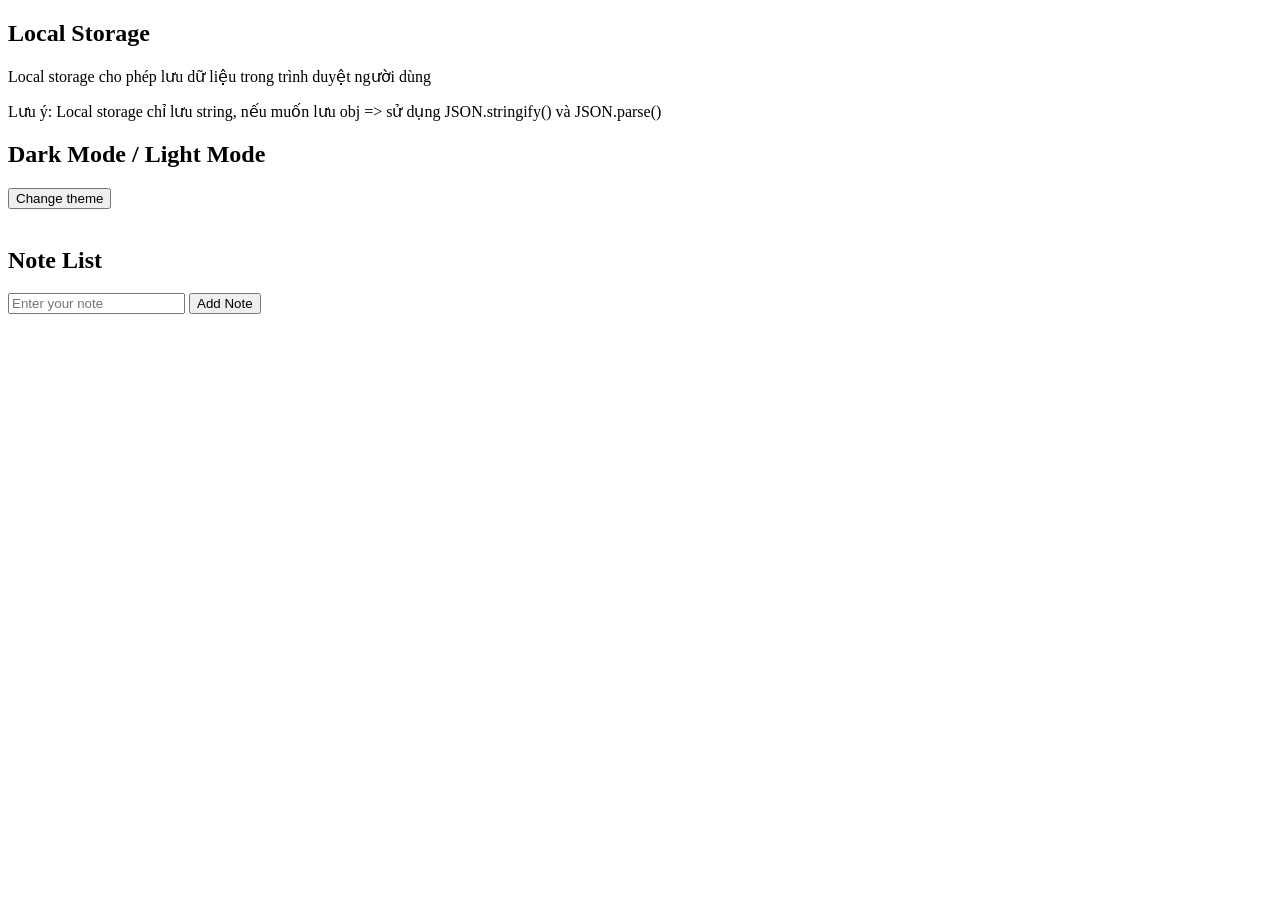
<file: Lesson2/index.html>
<!DOCTYPE html>
<html lang="en">

<head>
    <meta charset="UTF-8">
    <meta name="viewport" content="width=device-width, initial-scale=1.0">
    <title>Lesson 2</title>
    <!-- link Css -->
    <link rel="stylesheet" href="./styles.css">
</head>

<body>
    <!-- Local Storage -->
    <h2>Local Storage</h2>
    <p>Local storage cho phép lưu dữ liệu trong trình duyệt người dùng</p>
    <p>Lưu ý: Local storage chỉ lưu string, nếu muốn lưu obj => sử dụng JSON.stringify() và JSON.parse()</p>

    <!-- Bài 1: Dark Mode / light mode -->
    <h2>Dark Mode / Light Mode</h2>
    <button id="themeBtn">Change theme</button>
    <br><br>

    <!-- Bài 2: Note list -->
    <h2>Note List</h2>
    <input type="text" id="noteInput" placeholder="Enter your note">
    <button id="addNote">Add Note</button>
        <!-- container chứa ghi chú -->
    <ul id="noteList"></ul>

    <!-- link js -->
    <script src="./script.js"></script>
    <script src="./script2.js"></script>
</body>

</html>
</file>
<file: Lesson2/styles.css>
/* Dark mode */
.dark {
    background-color: black;
    color: white;
}
</file>
